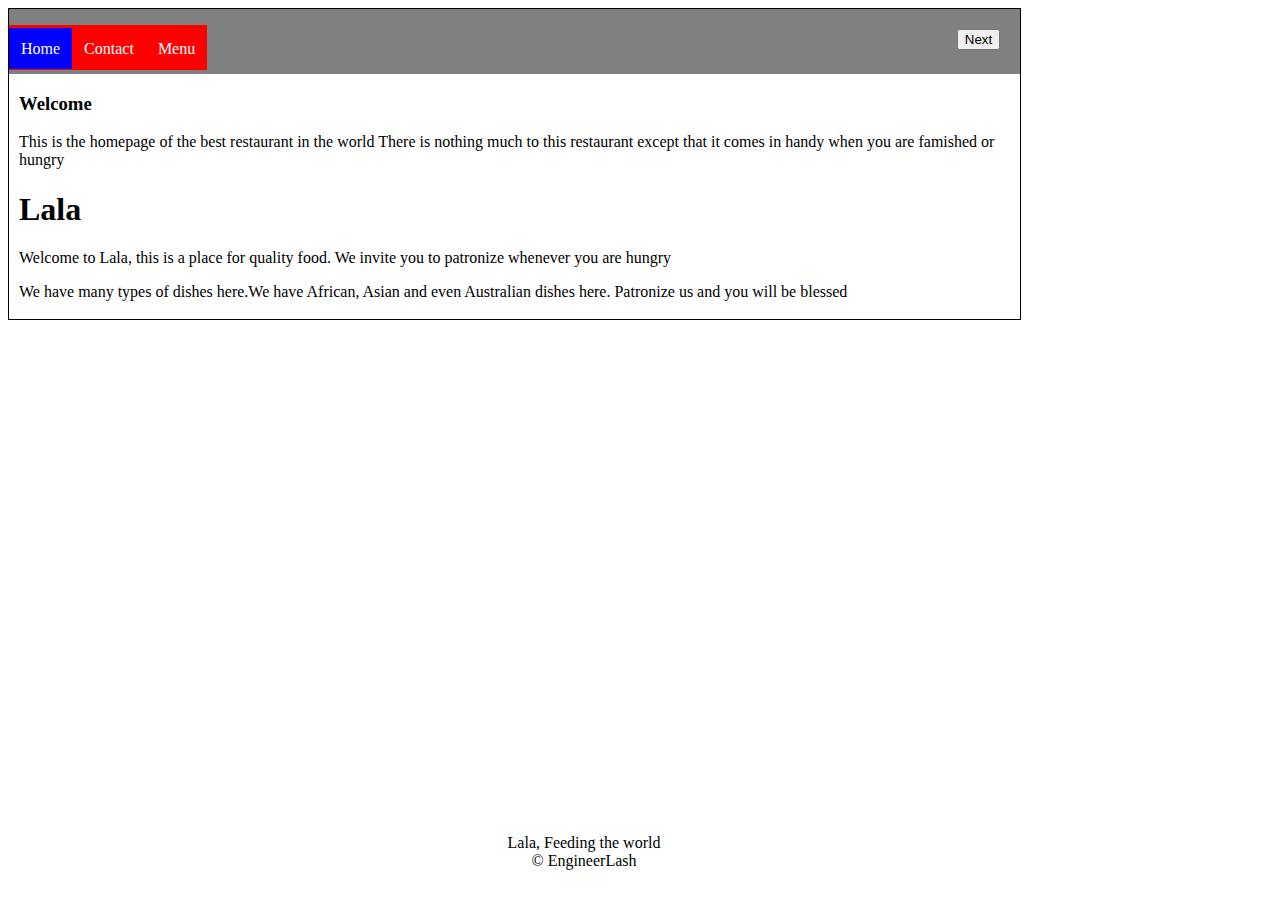
<file: index.html>
<!DOCTYPE html>
<html>
<head>
  <title>Restaurant Jquery</title>
  <link rel="stylesheet" type="text/css" href="styles/style.css">
</head>
<body>
  <div id="content">
    <div class="navbar">
      <ul class="tabs">
        <li><a href="" id="home" class="active">Home</a></li>
        <li><a href="" id="contact">Contact</a></li>
        <li><a href="" id="menu">Menu</a></li>
      </ul>
      <button>Next</button>
    </div>
    <div id="home-content" class="tabcontent">
      <h3>Welcome</h3>
      <p>This is the homepage of the best restaurant in the world
      There is nothing much to this restaurant except that it comes in handy when you are famished or hungry</p>
    </div>

    <div id="contact-content" class="tabcontent">
      <h3>Make sure to contact me</h3>
      <p>You can contact me in the following places</p>
      <ul>
        <li><a href="https://github.com/andela-mpitan">Github page</a></li>
        <li><a href="https://twitter.com/Van_Paitin">Twitter</a></li>
        <li><a href="https://www.facebook.com/mayowa.pitan">Facebook</a></li>
      </ul>
    </div>

    <div id="menu-content" class="tabcontent">
      <h3>Menu</h3>
      <p>Currently, there are no menu items</p>
    </div>
  </div>
  <script src="https://ajax.googleapis.com/ajax/libs/jquery/3.1.1/jquery.min.js"></script>
  <script src="scripts/application.js"></script>
</body>
</html>
</file>
<file: styles/style.css>
footer {
  position: absolute;
  bottom: 30px;
  text-align: center;
  width: 90%;
}

.image {
  height: 100%;
  width: 100%;
}

#content {
  border: 1px solid;
  width: 80%;
  height: 310px;
}

#content::after {
  content: "";
  background-image: url(http://www.valueinvestasia.com/wp-content/uploads/2015/01/Singapore-Restaurant-Week-2012-Visual.jpg);
  opacity: 0.8;
  top: 0;
  left: 0;
  bottom: 0;
  right: 0;
  position: absolute;
  z-index: -1;
}

.navbar {
  background-color: grey;
  width: 100%;
}

.tabs {
  list-style-type: none;
  display: inline-block;
  margin-bottom: 0;
  padding-left: 0;
}

.tabs li {
  float: left;
  background-color: red;
  height: 30px;
  padding-top: 15px;
}

.tabs li a {
  margin-left: 0;
  padding: 12px;
  height: 100%;
  text-decoration: none;
  color: white;
  transition: background-color 0.5s;
}

.tabcontent {
  display: none;
  margin-left: 10px;
}

.active {
  background-color: blue;
}

button {
  float: right;
  margin: 20px;
}
</file>
